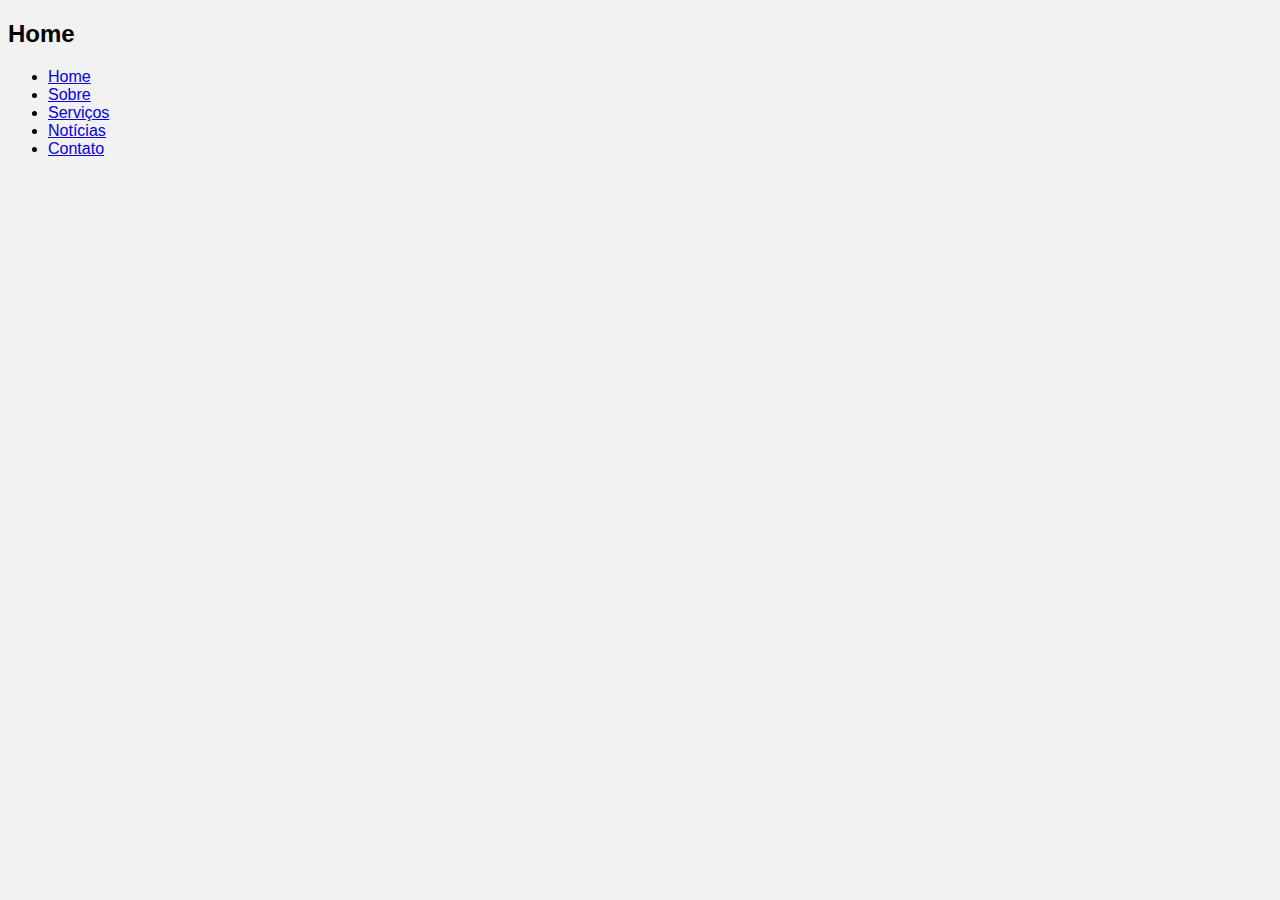
<file: index.html>
<!DOCTYPE html>
<html lang="en">
<head>
    <meta charset="UTF-8">
    <meta name="viewport" content="width=device-width, initial-scale=1.0">
    <title>Navbar</title>
    <link rel="stylesheet" href="styles.css">
</head>
<body id="home"> 
    <h2>Home</h2>
    <ul>
        <li id="atual">
            <a href="index.html">Home</a>
        </li>
        <li>
            <a href="sobre.html">Sobre</a>
        </li>
        <li>
            <a href="servicos.html">Serviços</a>
        </li>
        <li>
            <a href="noticias.html">Notícias</a>
        </li>
        <li>
            <a href="contato.html">Contato</a>
        </li>
    </ul>
    

   <!-- <ul>
        <li>Ir ao dentista</li>
        <li>Ir ao poker</li>
        <li>Ir ao laringo</li>
        <li>Ir ao odonto</li>
        <li>Ir ao medico</li>
    </ul>-->

   
</body>
</html>
</file>
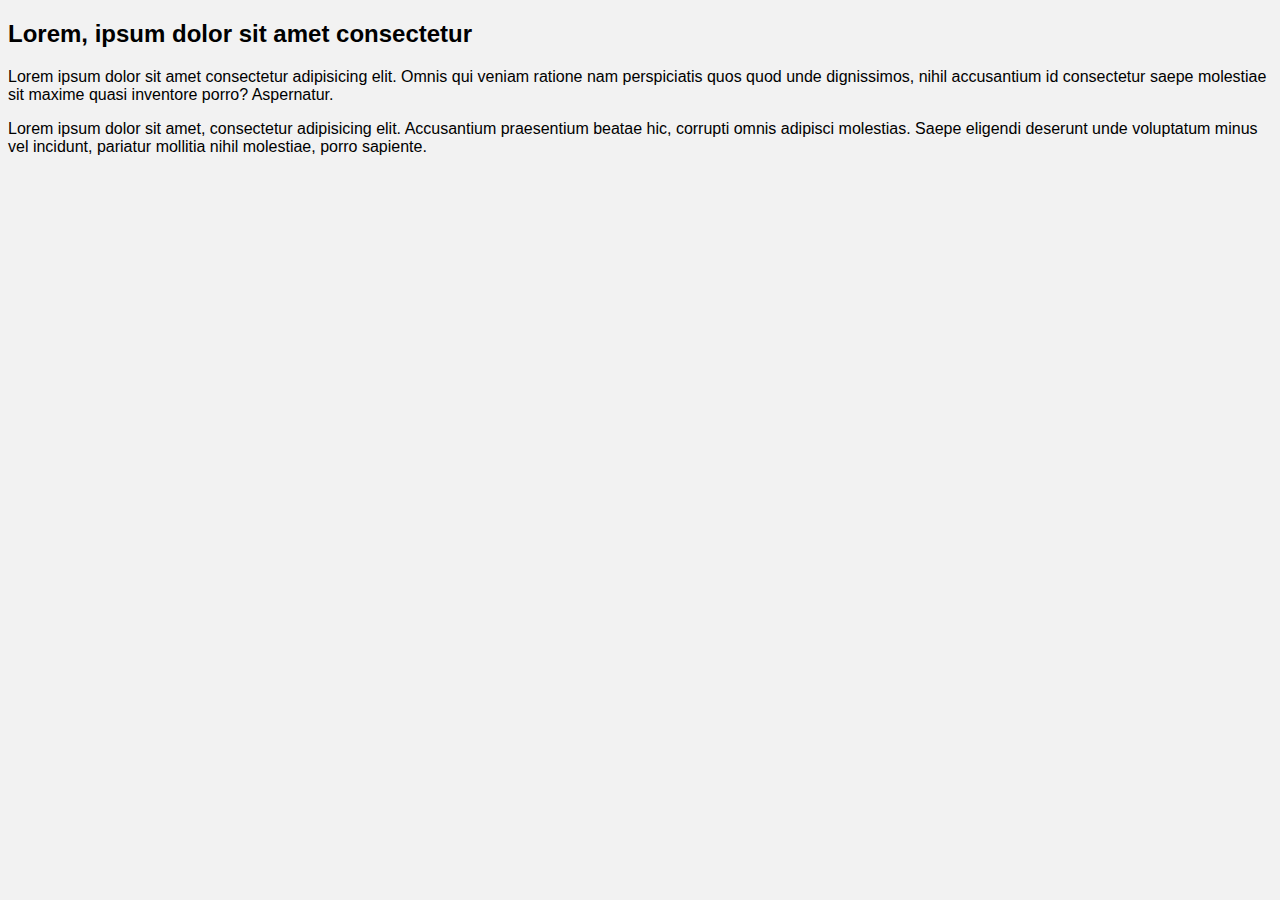
<file: herança.html>
<!DOCTYPE html>
<html lang="en">
<head>
    <meta charset="UTF-8">
    <meta name="viewport" content="width=device-width, initial-scale=1.0">
    <title>Herança</title>
    <link rel="stylesheet" href="styles.css">
</head>
<body>
    <div class="pagina" id="amarelo">
        <h2 id="amarelo">
            Lorem, ipsum dolor sit amet consectetur
        </h2>
        <p>
            Lorem ipsum dolor sit amet consectetur adipisicing elit. Omnis qui veniam ratione nam perspiciatis quos quod unde dignissimos, nihil accusantium id consectetur saepe molestiae sit maxime quasi inventore porro? Aspernatur.
        </p>
        <p>
            Lorem ipsum dolor sit amet, consectetur adipisicing elit. Accusantium praesentium beatae hic, corrupti omnis adipisci molestias. Saepe eligendi deserunt unde voluptatum minus vel incidunt, pariatur mollitia nihil molestiae, porro sapiente.
        </p>
    </div>
    
    
</body>
</html>
</file>
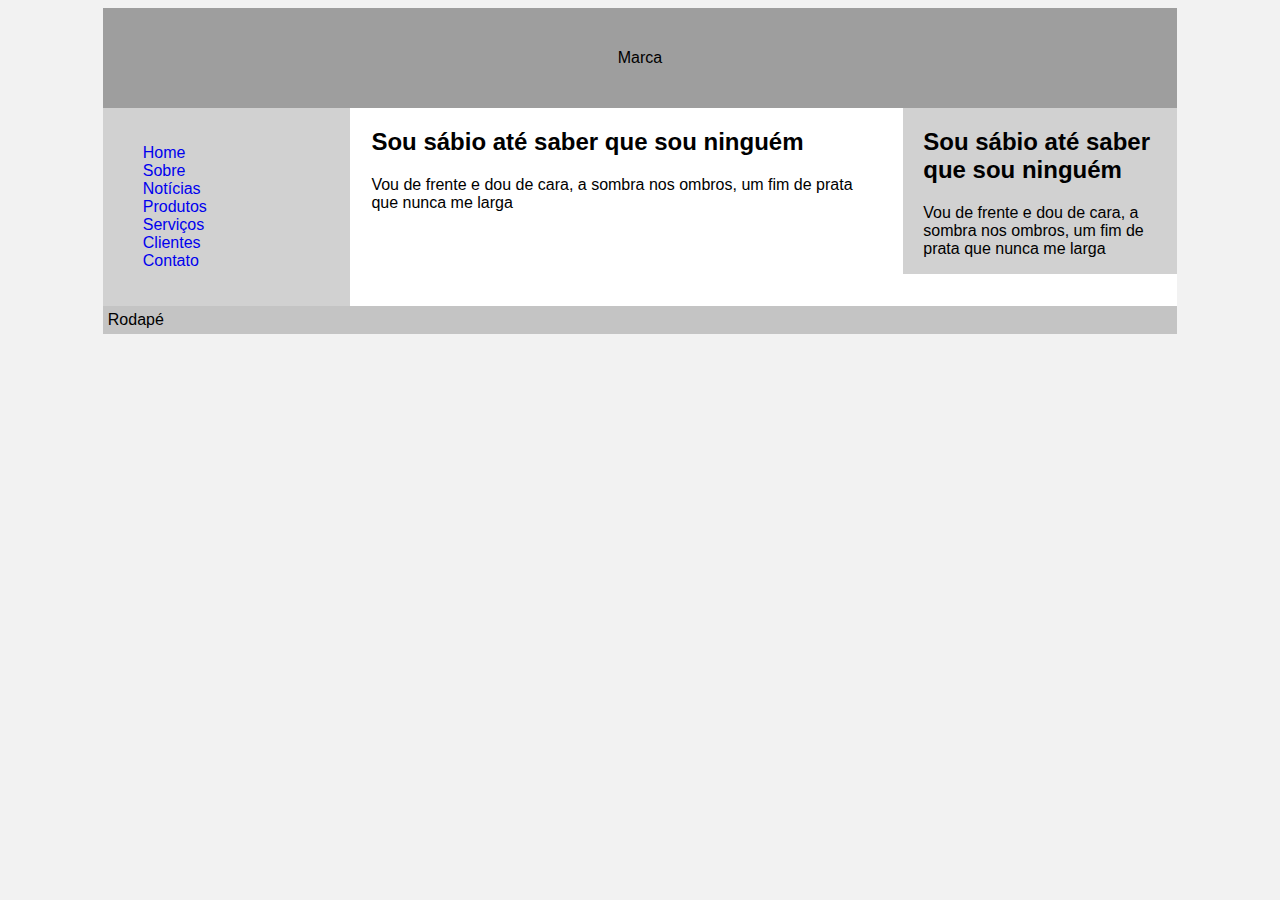
<file: layoutfixo.html>
<!DOCTYPE html>
<html lang="en">
<head>
    <meta charset="UTF-8">
    <meta name="viewport" content="width=device-width, initial-scale=1.0">
    <title>Layouts</title>
    <link rel="stylesheet" href="styles.css">
</head>
<body> 
    <div id="container">
        <div id="marca">Marca</div>
        <div id="conteudo">
            <div id="conteudo-principal">
                <h2>Sou sábio até saber que sou ninguém</h2>
            <p>Vou de frente e dou de cara, a sombra nos ombros, um fim de prata que nunca me larga</p>
            </div>
            <div id="conteudo-secundario">
                <h2>Sou sábio até saber que sou ninguém</h2>
            <p>Vou de frente e dou de cara, a sombra nos ombros, um fim de prata que nunca me larga</p>
            </div>
        </div>
        <div id="navegacao">
            <ul>
                <li><a href="#">Home</a></li>
                <li><a href="#">Sobre</a></li>
                <li><a href="#">Notícias</a></li>
                <li><a href="#">Produtos</a></li>
                <li><a href="#">Serviços</a></li>
                <li><a href="#">Clientes</a></li>
                <li><a href="#">Contato</a></li>
            </ul>
        </div>
        <div id="rodape">Rodapé</div>
    </div>

   
</body>
</html>
</file>
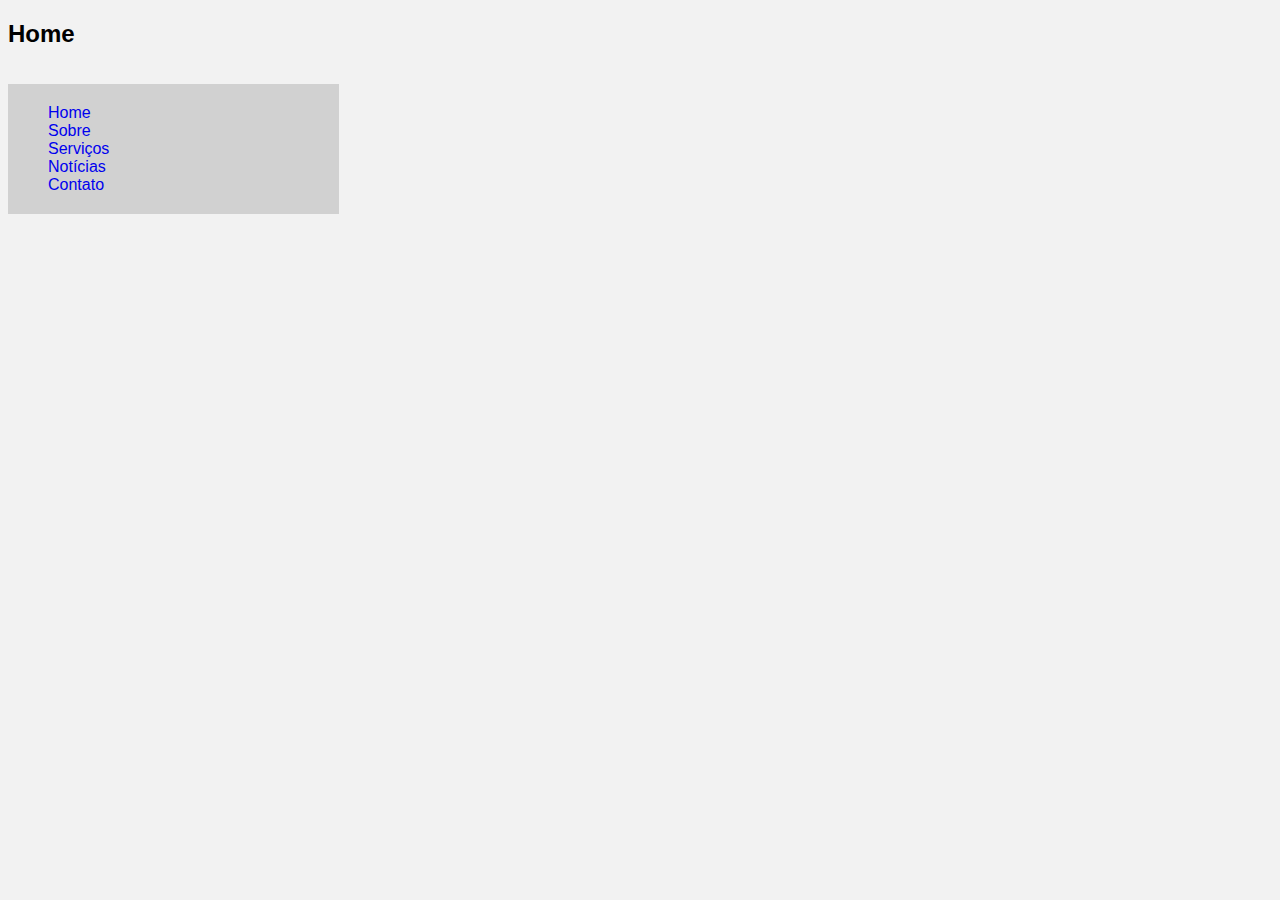
<file: servicos.html>
<!DOCTYPE html>
<html lang="en">
<head>
    <meta charset="UTF-8">
    <meta name="viewport" content="width=device-width, initial-scale=1.0">
    <title>Navbar</title>
    <link rel="stylesheet" href="styles.css">
</head>
<body id="servicos"> 
    <h2>Home</h2>
    <ul id="navegacao">
        <li class="home">
            <a href="index.html">Home</a>
        </li>
        <li class="sobre">
            <a href="sobre.html">Sobre</a>
        </li>
        <li class="servicos">
            <a href="servicos.html">Serviços</a>
        </li>
        <li class="noticias">
            <a href="noticias.html">Notícias</a>
        </li>
        <li class="contato">
            <a href="contato.html">Contato</a>
        </li>
    </ul>
    

   <!-- <ul>
        <li>Ir ao dentista</li>
        <li>Ir ao poker</li>
        <li>Ir ao laringo</li>
        <li>Ir ao odonto</li>
        <li>Ir ao medico</li>
    </ul>-->

   
</body>
</html>
</file>
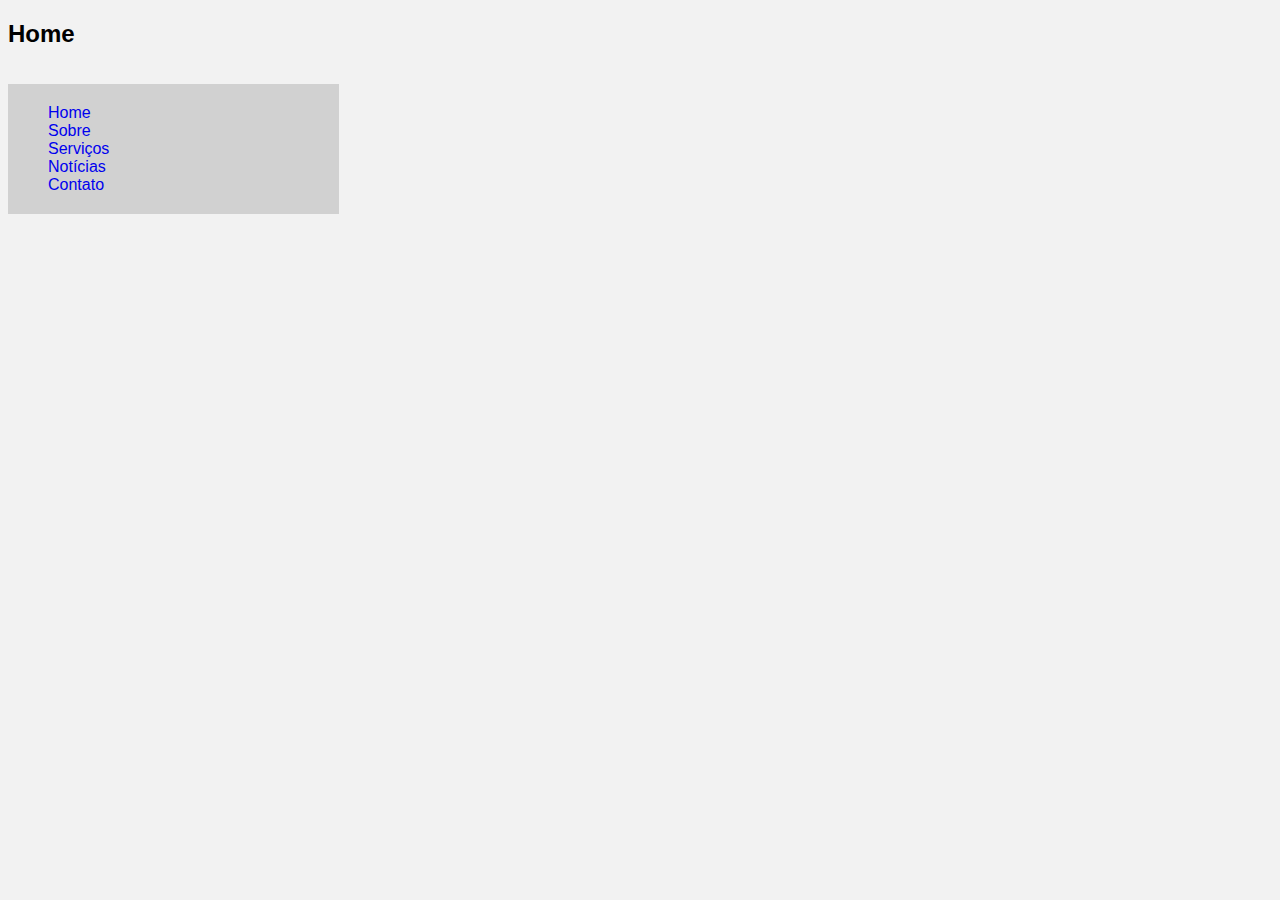
<file: sobre.html>
<!DOCTYPE html>
<html lang="en">
<head>
    <meta charset="UTF-8">
    <meta name="viewport" content="width=device-width, initial-scale=1.0">
    <title>Navbar</title>
    <link rel="stylesheet" href="styles.css">
</head>
<body id="sobre"> 
    <h2>Home</h2>
    <ul id="navegacao">
        <li class="home">
            <a href="index.html">Home</a>
        </li>
        <li class="sobre">
            <a href="sobre.html">Sobre</a>
        </li>
        <li class="servicos">
            <a href="servicos.html">Serviços</a>
        </li>
        <li class="noticias">
            <a href="noticias.html">Notícias</a>
        </li>
        <li class="contato">
            <a href="contato.html">Contato</a>
        </li>
    </ul>
    

   <!-- <ul>
        <li>Ir ao dentista</li>
        <li>Ir ao poker</li>
        <li>Ir ao laringo</li>
        <li>Ir ao odonto</li>
        <li>Ir ao medico</li>
    </ul>-->

   
</body>
</html>
</file>
<file: styles.css>
/*ul{
    list-style-type: none;
    margin: 0;
    padding: 0;
}
li{
    padding: 10px 20px;
    
    background: url(imagens/seta.png) no-repeat left center;
}*/
/*
ul{
    margin: 0;
    padding: 0;
    list-style-type: none;
}

ul a{
    
    width: 200px;
    height: 40px;
    display: block;
    color: #000;
    text-decoration: none;
    text-indent: 40px;
    line-height: 40px;
    background: url(imagens/menu.png) no-repeat;
}

a:hover, .selecionado a{
    background-position: right bottom;
    color: #fff;
}
*//*
#home #navegacao .home a,
#sobre #navegacao .sobre a,
#servicos #navegacao .servicos a{
    background-position: right bottom;
    background-color: #f99200;
    color: #fff;
}

ul {
    margin: 0;
    padding: 0;
    list-style: none;
    
    width: 720px;
    background: #159cb0 url("imagens/fundo-horizontal.png") repeat-x;
    float: left;
}

ul li{
    
    float: left;
}

ul a{
    display: block;
    padding: 0 2em;
    line-height: 2em;
    text-decoration: none;
    color: #fff;
    background: url(imagens/divisor.png) repeat-y;

}

ul .primeiro a{
    background: none;
}

ul a:hover{
    color: #085662;
    background: #44cade;
}*/
/*
body{
    font-family: 'Trebuchet MS', 'Lucida Sans Unicode', 'Lucida Grande', 'Lucida Sans', Arial, sans-serif;
}
ul {
    margin: 0;
    padding: 0;
    list-style: none;
    width: 720px;
}

ul li{
    float: left;
    background: url(imagens/aba-direita.png) no-repeat top right;
}

li a {
    display: block;
    padding: 0 2em;
    line-height: 3em;
    text-decoration: none;
    background: url(imagens/aba-esquerda.png) no-repeat top left;
    color: #fff;
}

ul a:hover{
    color: #894a1f;
}

ul #atual{
    background: url(imagens/aba-direita-atual.png) no-repeat top right;
}
ul #atual a{
    background: url(imagens/aba-esquerda-atual.png) no-repeat top left;
}*/

body{
    font-family: 'Trebuchet MS', 'Lucida Sans Unicode', 'Lucida Grande', 'Lucida Sans', Arial, sans-serif;
    background: #f2f2f2;   
}

#container{
    width: 85%;/*720px*/
    margin: 0 auto;
    background: #fff;
    min-width: 720px;
    max-width: 1280px;
}

#marca{
    height: 100px;
    background: #9e9e9e;
    text-align: center;
    line-height: 100px;

}
#conteudo{

    width: 75%;/*520px*/
    float: right;
}
#conteudo-principal{
    width: 63%;
    float: left;
}

#conteudo-secundario {
    width: 34%;
    float: right;
    background: #d1d1d1
}
#conteudo-secundario h1,
#conteudo-secundario h2,
#conteudo-secundario h3,
#conteudo-secundario p {
    padding-left: 20px;
    padding-right: 20px;
}
#navegacao{
    width: 23%; /*180px*/
    float: left;
    padding-top: 20px;
    padding-bottom: 20px;
    background: #d1d1d1;
}
#navegacao li{
    list-style: none;
}
#navegacao li a{
    text-decoration: none;
}
#rodape{
    clear: both;
    background: #c4c4c4;
    padding: 5px;
}
</file>
